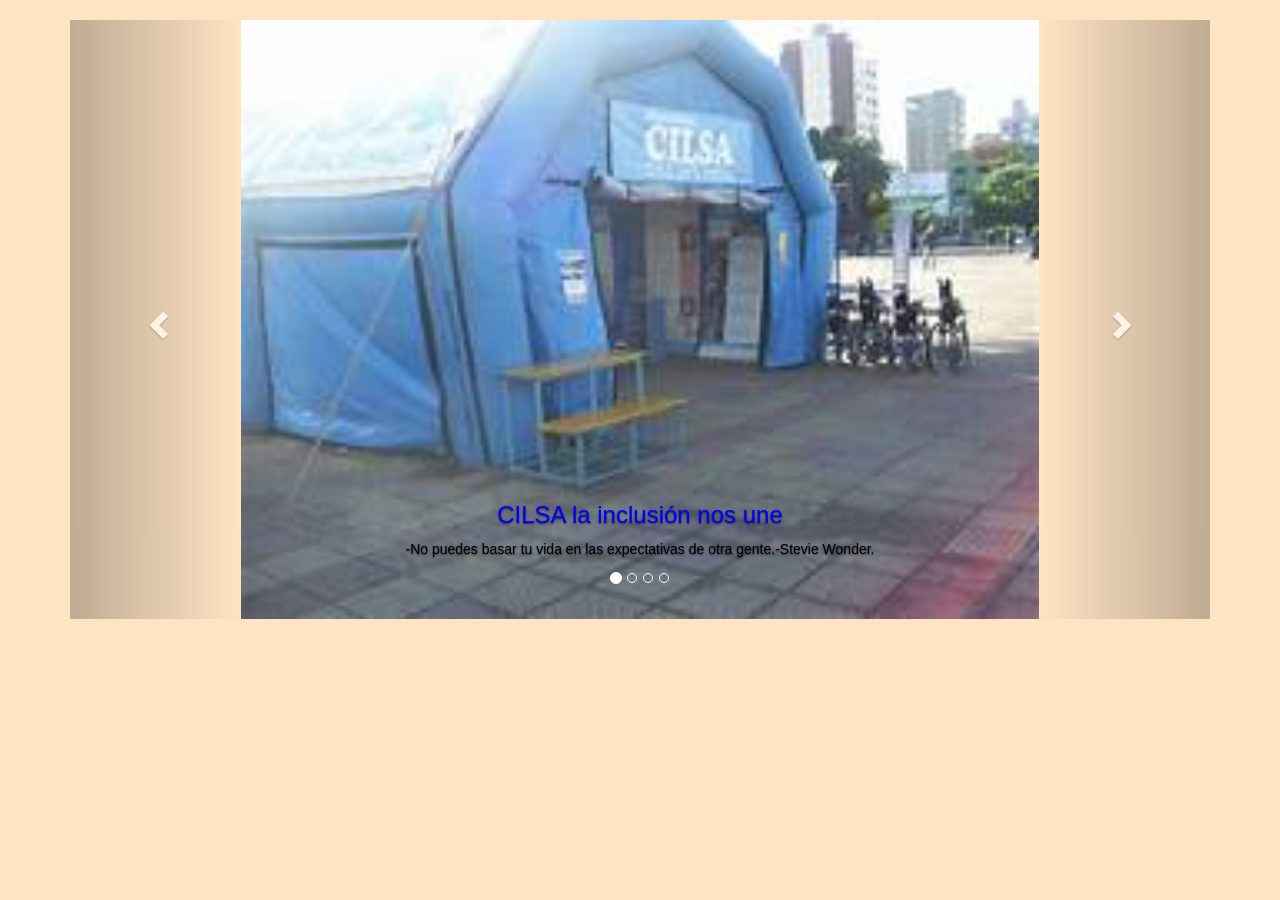
<file: carousel cilsa.html>
<!DOCTYPE html>
<html lang="en">
<head>
  <title>Bootstrap Example</title>
  <meta charset="utf-8">
  <meta name="viewport" content="width=device-width, initial-scale=1">
  <link rel="stylesheet" href="https://maxcdn.bootstrapcdn.com/bootstrap/3.4.1/css/bootstrap.min.css">
  <script src="https://ajax.googleapis.com/ajax/libs/jquery/3.4.1/jquery.min.js"></script>
  <script src="https://maxcdn.bootstrapcdn.com/bootstrap/3.4.1/js/bootstrap.min.js"></script>
  <style>
  .carousel-inner > .item > img,
  .carousel-inner > .item > a > img {
    width: 70%;
    margin: auto;
  }
  h3{ color: blue; }
  p{ color: black; }
  body{ background-color: bisque; }
  </style>
</head>
<body>

<div class="container">
  <br>
  <div id="myCarousel" class="carousel slide" data-ride="carousel">
    <!-- Indicators -->
    <ol class="carousel-indicators">
      <li data-target="#myCarousel" data-slide-to="0" class="active"></li>
      <li data-target="#myCarousel" data-slide-to="1"></li>
      <li data-target="#myCarousel" data-slide-to="2"></li>
      <li data-target="#myCarousel" data-slide-to="3"></li>
    </ol>

    <!-- Wrapper for slides -->
    <div class="carousel-inner" role="listbox">

      <div class="item active">
        <img src="cilsa4.jpg" alt="Chania" width="460" height="345">
        <div class="carousel-caption">
          <h3>CILSA la inclusi&oacuten nos une</h3>
          <p>-No puedes basar tu vida en las expectativas de otra gente.-Stevie Wonder.</p>
        </div>
      </div>

      <div class="item">
        <img src="cilsa1.jpg" alt="Chania" width="460" height="345">
        <div class="carousel-caption">
          <h3>CILSA la inclusi&oacuten nos une</h3>
          <p>-La única discapacidad en la vida es una mala actitud.-Scott Hamilton.</p>
        </div>
      </div>
    
      <div class="item">
        <img src="cilsa2.jpg" alt="Flower" width="460" height="345">
        <div class="carousel-caption">
          <h3>CILSA la inclusi&oacuten nos une</h3>
          <p>-Se nos pone en situaciones difíciles para construir nuestro carácter, no para destruirnos.-Nick Vujicic.</p>
        </div>
      </div>

      <div class="item">
        <img src="cilsa5.jpg" alt="Flower" width="460" height="345">
        <div class="carousel-caption">
          <h3>CILSA la inclusi&oacuten nos une</h3>
          <p>-Cuando eliges la esperanza, todo es posible.-Christopher Reeve.</p>
        </div>
      </div>

      <div class="item">
        <img src="cilsa3.jpg" alt="Flower" width="460" height="345">
        <div class="carousel-caption">
          <h3>CILSA la inclusi&oacuten nos une</h3>
          <p>-Elijo no poner «dis» en mi capacidad.-Robert M. Hensel.</p>
        </div>
      </div>
  
    </div>

    <!-- Left and right controls -->
    <a class="left carousel-control" href="#myCarousel" role="button" data-slide="prev">
      <span class="glyphicon glyphicon-chevron-left" aria-hidden="true"></span>
      <span class="sr-only">Previous</span>
    </a>
    <a class="right carousel-control" href="#myCarousel" role="button" data-slide="next">
      <span class="glyphicon glyphicon-chevron-right" aria-hidden="true"></span>
      <span class="sr-only">Next</span>
    </a>
  </div>
</div>

</body>
</html>
</file>
